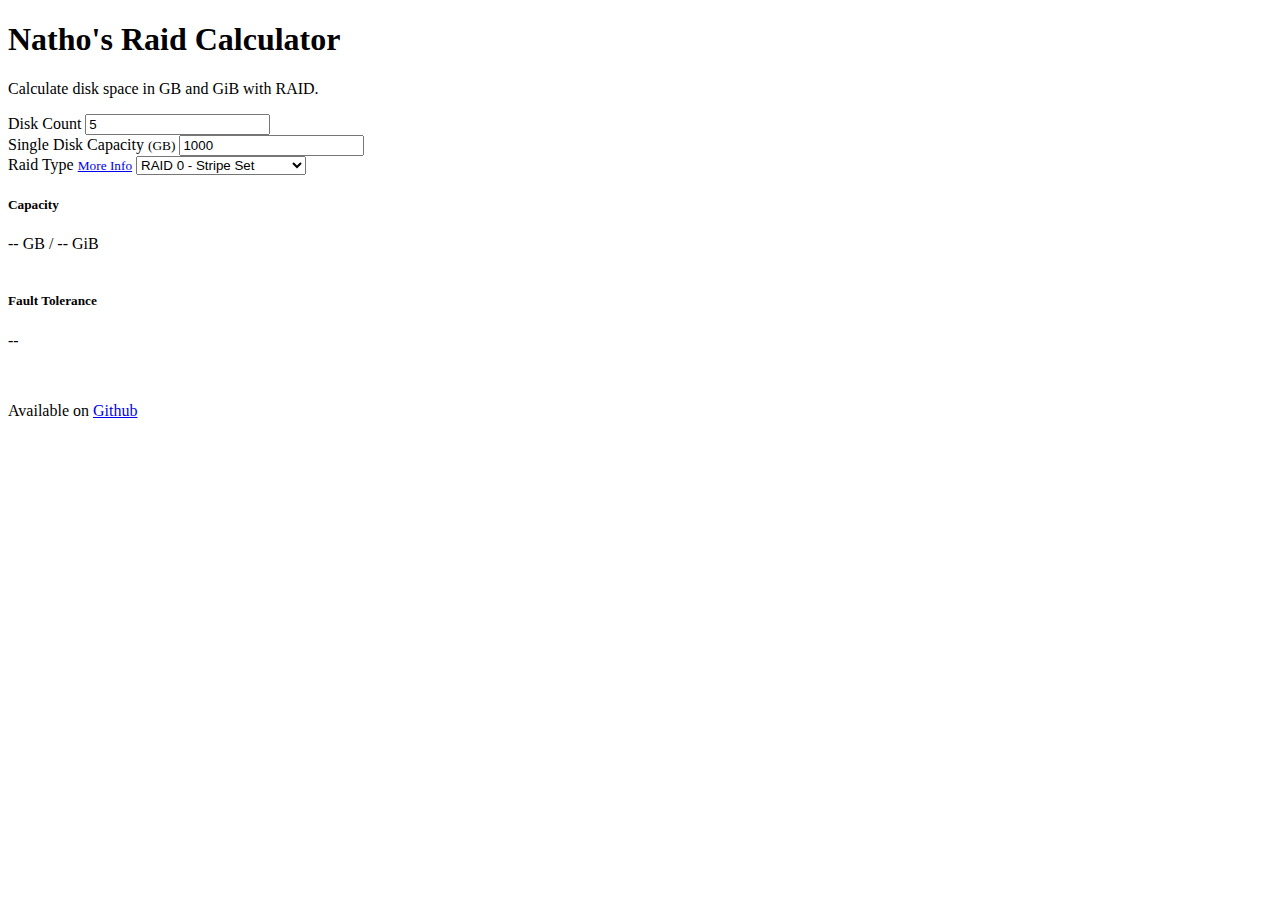
<file: 2cal.html>
<!doctype html>
<html lang="en">
<head>
    <meta charset="utf-8">
    <meta name="viewport" content="width=device-width, initial-scale=1, shrink-to-fit=no">

    <link rel="stylesheet" href="https://maxcdn.bootstrapcdn.com/bootstrap/4.0.0-beta.3/css/bootstrap.min.css" integrity="sha384-Zug+QiDoJOrZ5t4lssLdxGhVrurbmBWopoEl+M6BdEfwnCJZtKxi1KgxUyJq13dy" crossorigin="anonymous">
    <link rel="stylesheet" href="C:\Users\HP\Desktop\web development\project 1\style1.css">

    <title>Natho's Raid Calculator</title>
</head>
<body onr>
    <main role="main" class="container">
        <div class="mt-1">
            <h1>Natho's Raid Calculator</h1>
        </div>
        <p class="lead">Calculate disk space in GB and GiB with RAID.</p>
        <div class="row">
        	<div class="col-sm-6">
	        	<form>
					<div class="form-group">
						<label for="diskCount" class="col-form-label" >Disk Count</label>
						<input type="number" style="-moz-appearance:textfield;" class="form-control" id="diskCount" value="5">
					</div>
					<div class="form-group">
						<label for="diskCapacity" class="col-form-label">Single Disk Capacity <small class="text-muted">(GB)</small></label>
						<input type="number" style="-moz-appearance:textfield;" class="form-control" id="diskCapacity" value="1000">
					</div>
					<div class="form-group">
						<label for="raidType" class="col-form-label">Raid Type <small class="text-muted"><a href="https://en.wikipedia.org/wiki/Standard_RAID_levels">More Info</a></small></label>
						<select class="form-control" id="raidType" onchange="trigger()">
					      	<option value="0">RAID 0 - Stripe Set</option>
					      	<option value="1">RAID 1 - Mirror</option>
					    	<option value="2">RAID 5 - Parity</option>
					    	<option value="3">RAID 6 - Double Parity</option>
					    	<option value="4">RAID 10 - Mirror + Stripe</option>
					    </select>
					</div>
				</form>
	        </div>
	        <div class="col-sm-6">
	        	<div class="card">
				 	<div class="card-body">
				 		<h5 class="card-title">Capacity</h5>
				    	<span id="gbCapacityResult" class="card-text">--</span> GB /
				    	<span id="gibCapacityResult" class="card-text">--</span> GiB
				  	</div>
				</div>
				<br>
				<div class="card">
				 	<div class="card-body">
				 		<h5 class="card-title">Fault Tolerance</h5>
				    	<span id="toleranceResult" class="card-text">--</span>
				  	</div>
				</div>
	        </div>
        </div>
        <br><br>
        <p id="errorText" class="lead text-danger"></p>
    </main>
	<footer class="footer">
      <div class="container">
        <span class="text-muted">Available on <a href="https://github.com/nathantowell/RaidCalculator">Github</a></span>
      </div>
    </footer>
    <script src="https://code.jquery.com/jquery-3.2.1.slim.min.js" integrity="sha384-KJ3o2DKtIkvYIK3UENzmM7KCkRr/rE9/Qpg6aAZGJwFDMVNA/GpGFF93hXpG5KkN" crossorigin="anonymous"></script>
    <script src="https://cdnjs.cloudflare.com/ajax/libs/popper.js/1.12.9/umd/popper.min.js" integrity="sha384-ApNbgh9B+Y1QKtv3Rn7W3mgPxhU9K/ScQsAP7hUibX39j7fakFPskvXusvfa0b4Q" crossorigin="anonymous"></script>
    <script src="https://maxcdn.bootstrapcdn.com/bootstrap/4.0.0-beta.3/js/bootstrap.min.js" integrity="sha384-a5N7Y/aK3qNeh15eJKGWxsqtnX/wWdSZSKp+81YjTmS15nvnvxKHuzaWwXHDli+4" crossorigin="anonymous"></script>
    <script src="script.js"></script>
</body>
</html>
</file>
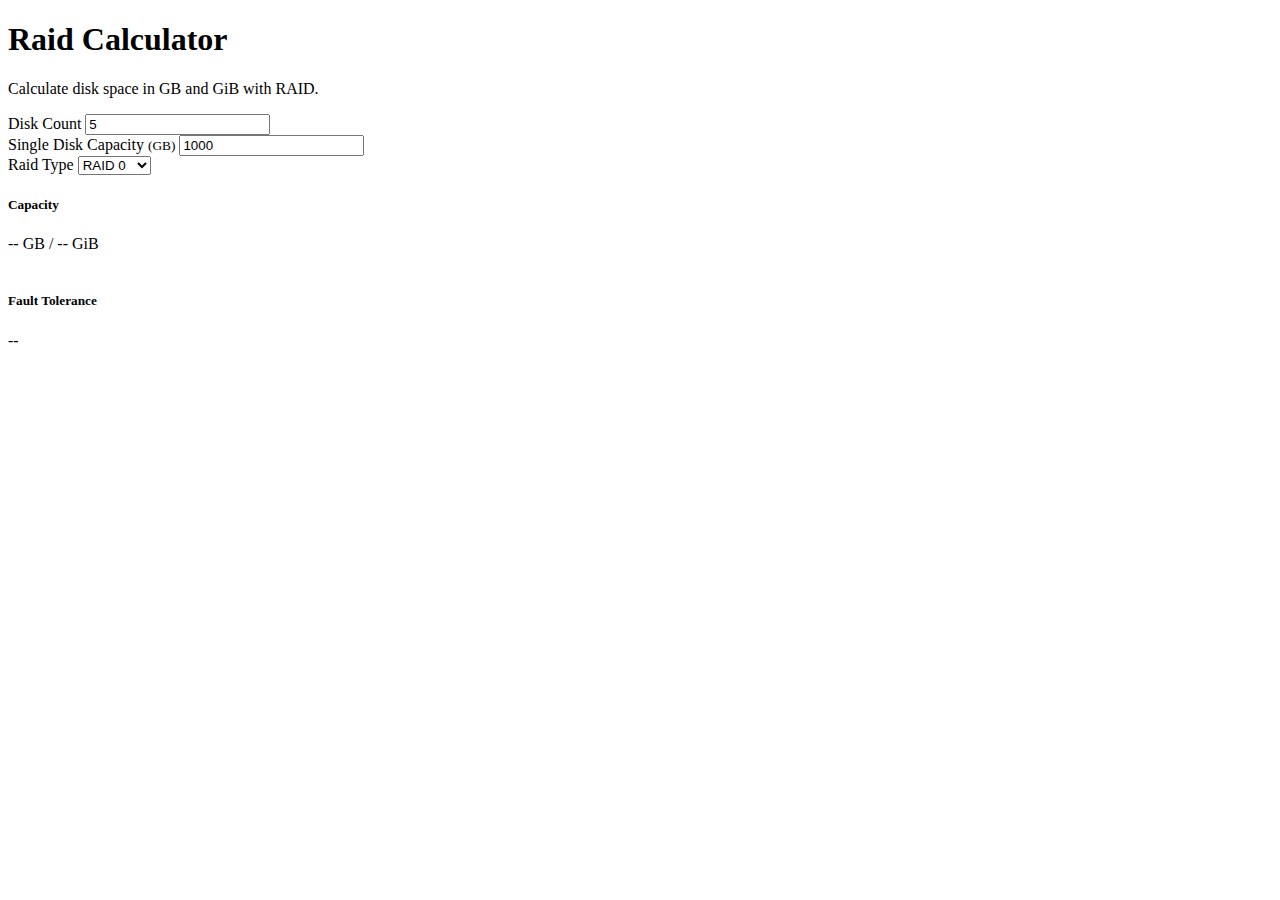
<file: indexcal.html>
<!doctype html>
<html lang="en">
<head>
    <meta charset="utf-8">
    <meta name="viewport" content="width=device-width, initial-scale=1, shrink-to-fit=no">

    <link rel="stylesheet" href="https://maxcdn.bootstrapcdn.com/bootstrap/4.0.0-beta.3/css/bootstrap.min.css" integrity="sha384-Zug+QiDoJOrZ5t4lssLdxGhVrurbmBWopoEl+M6BdEfwnCJZtKxi1KgxUyJq13dy" crossorigin="anonymous">
    <link rel="stylesheet" href="C:\Users\HP\Desktop\web development\project 1\style1.css">
    <link rel="stylesheet" href="C:\Users\HP\Desktop\web development\project 1\script.js">

    <title>Raid Calculator</title>
</head>
<body>
    <main role="main" class="container">
        <div class="mt-1">
            <h1>Raid Calculator</h1>
        </div>
        <p class="lead">Calculate disk space in GB and GiB with RAID.</p>
        <div class="row">
        	<div class="col-sm-6">
	        	<form>
					<div class="form-group">
						<label for="diskCount" class="col-form-label" >Disk Count</label>
						<input type="number"  class="form-control" id="diskCount" value="5">
					</div>
					<div class="form-group">
						<label for="diskCapacity" class="col-form-label">Single Disk Capacity <small class="text-muted">(GB)</small></label>
						<input type="number" class="form-control" id="diskCapacity" value="1000">
					</div>
					<div class="form-group">
						<label for="raidType" class="col-form-label">Raid Type</label>
						<select class="form-control" id="raidType" onchange="trigger()">
					      	<option value="0">RAID 0 </option>
					      	<option value="1">RAID 1 </option>
					    	<option value="2">RAID 5 </option>
					    	<option value="3">RAID 6 </option>
					    	<option value="4">RAID 10</option>
					    </select>
					</div>
				</form>
	        </div>
	        <div class="col-sm-6">
	        	<div class="card">
				 	<div class="card-body">
				 		<h5 class="card-title">Capacity</h5>
				    	<span id="gbCapacityResult" class="card-text">--</span> GB /
				    	<span id="gibCapacityResult" class="card-text">--</span> GiB
				  	</div>
				</div>
				<br>
				<div class="card">
				 	<div class="card-body">
				 		<h5 class="card-title">Fault Tolerance</h5>
				    	<span id="toleranceResult" class="card-text">--</span>
				  	</div>
				</div>
	        </div>
        </div>
        <br><br>
        <p id="errorText" class="lead text-danger"></p>
    </main>
	<footer class="footer">
      
    <script src="https://code.jquery.com/jquery-3.2.1.slim.min.js" integrity="sha384-KJ3o2DKtIkvYIK3UENzmM7KCkRr/rE9/Qpg6aAZGJwFDMVNA/GpGFF93hXpG5KkN" crossorigin="anonymous"></script>
    <script src="https://cdnjs.cloudflare.com/ajax/libs/popper.js/1.12.9/umd/popper.min.js" integrity="sha384-ApNbgh9B+Y1QKtv3Rn7W3mgPxhU9K/ScQsAP7hUibX39j7fakFPskvXusvfa0b4Q" crossorigin="anonymous"></script>
    <script src="https://maxcdn.bootstrapcdn.com/bootstrap/4.0.0-beta.3/js/bootstrap.min.js" integrity="sha384-a5N7Y/aK3qNeh15eJKGWxsqtnX/wWdSZSKp+81YjTmS15nvnvxKHuzaWwXHDli+4" crossorigin="anonymous"></script>
    <script src="script.js"></script>
</body>
</html>
</file>
